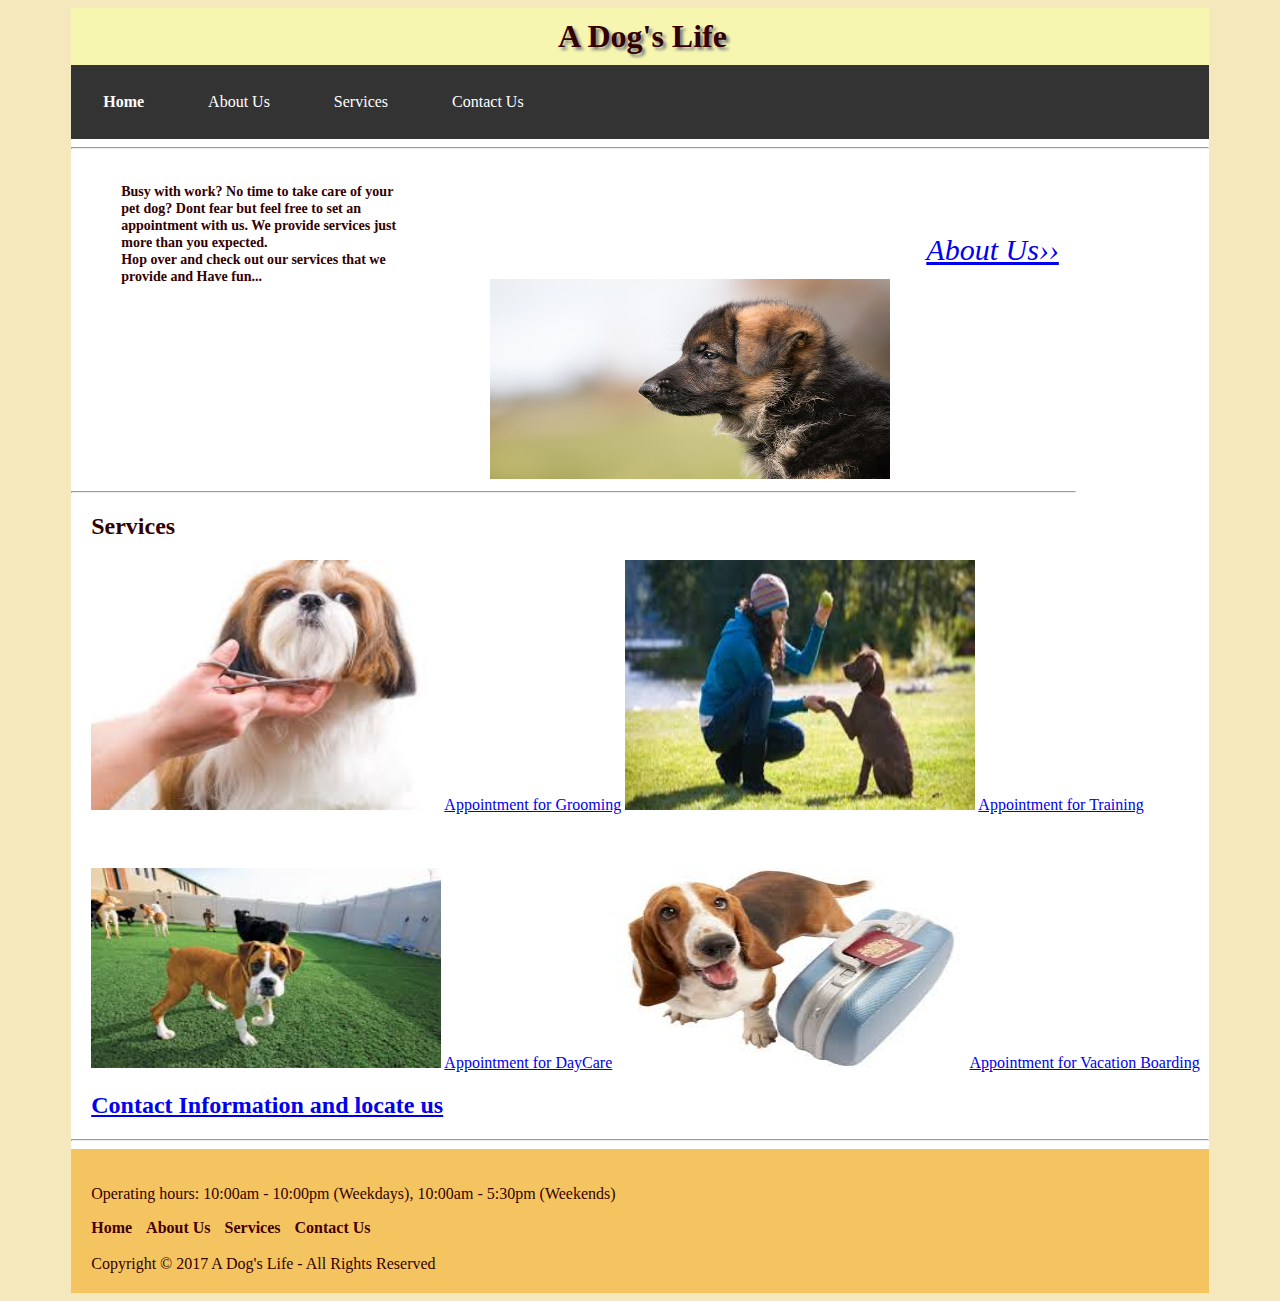
<file: index.html>
<!DOCTYPE html>
<html>
<head>
<title>A Dog's Life - Home</title>
<meta charset="utf-8">
<link rel="stylesheet" type="text/css" href="css/adogslife.css">
</head>

<body>

	<div id="wrapper">
	
		<header>
		
			<h1>A Dog's Life</h1>
			<nav>
			<ul>
			<li style="font-weight: bold"><a href="home.html">Home</a></li>
			<li><a href="about.html">About Us</a></li>
			<li><a href="services.html">Services</a></li>
			<li><a href="contact.html">Contact Us</a></li>
			</ul> 
			</nav>
			
		</header>
		
<hr>

	<div>
	
		<div id="text"><h3>Busy with work? No time to take care of your <br>pet dog? Dont fear but feel free to set an <br> appointment with us. We provide services just <br> more than you expected. <br> Hop over and check out our services that we <br> provide and Have fun&#46;&#46;&#46;</h3></div>
		
		<div id="pic">
		
			<img src="dog.jpg" alt="dog pic" height="200px" width="400px">
			
		</div>
		
		<div id="link">
		
			<a href="about.html">About Us&rsaquo;&rsaquo;</a>
			
		</div>
		
	</div>
	
	</header>
<hr>


	<div id="homeservices">
		<h2>Services</h2>
			<img src="groom.jpg" alt="groom pic" height="250px" width="350px">
				<a href="appointment.html">Appointment for Grooming</a>
			
			<img src="training.jpg" alt="training pic" height="250px" width="350px">
				<a href="appointment.html">Appointment for Training</a>
			<br><br><br><br>
			<img src="daycare.jpg" alt="daycare pic" height="200px" width="350px">
				<a href="appointment.html">Appointment for DayCare</a>
		
			<img src="vacation.jpg" alt="vacation pic" height="200px" width="350px">
				<a href="appointment.html">Appointment for Vacation Boarding</a>		
		
	<h2>
	<a href="contact.html">Contact Information and locate us</a>
	</h2>
	</div>
<hr>	
	<footer>
		<p>Operating hours: 10:00am - 10:00pm (Weekdays), 10:00am - 5:30pm (Weekends)</p>
		<a class="btmnav" href="home.html">Home</a>
		<a class="btmnav" href="about.html">About Us</a>
		<a class="btmnav" href="services.html">Services</a>
		<a class="btmnav" href="contact.html">Contact Us</a>
		<br><br>
		Copyright &copy; 2017 A Dog's Life - All Rights Reserved
	</footer>
	</div>
</body>
</html>
</file>
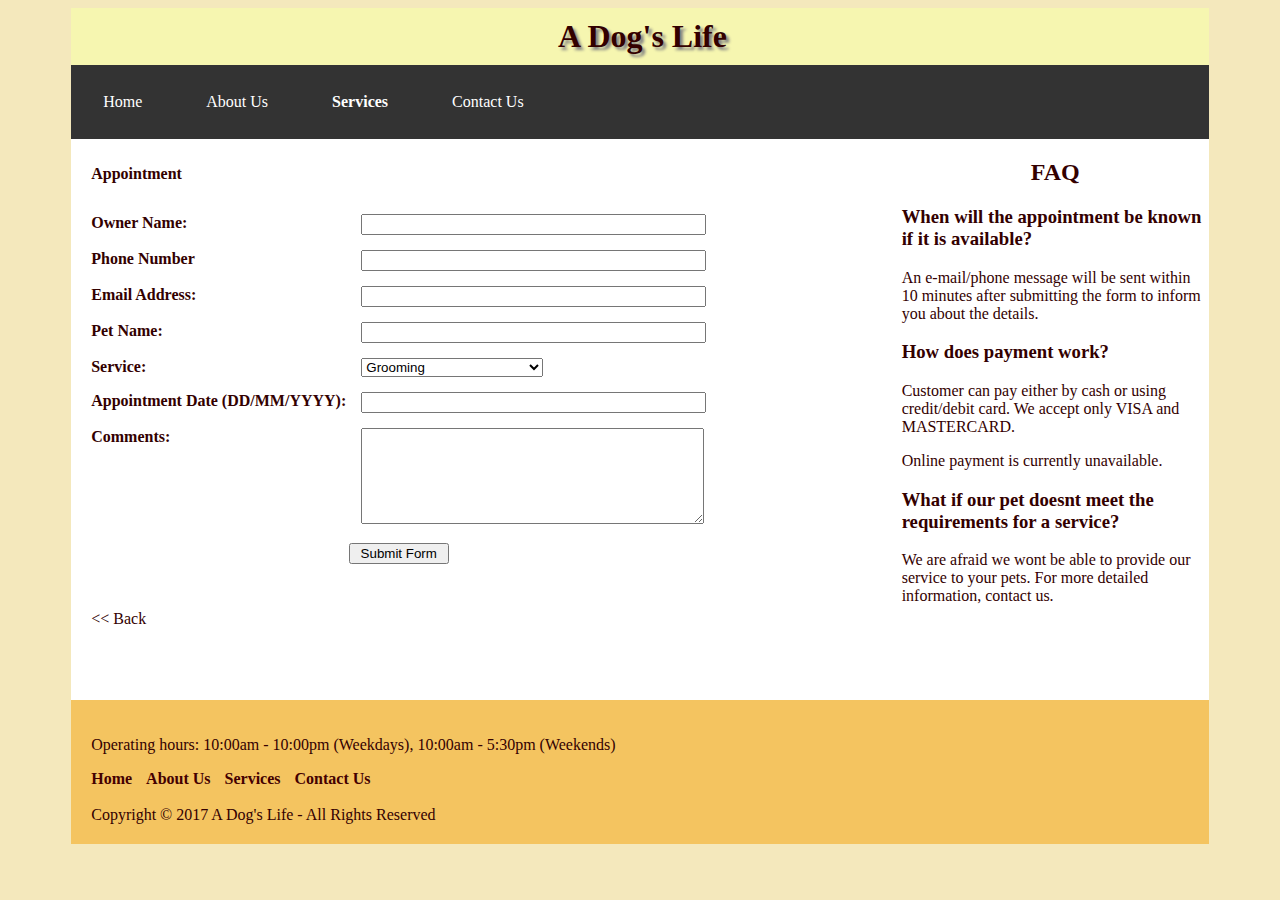
<file: appointment.html>
<!DOCTYPE html>
<html>
<head>
<title>A Dog's Life - Appointment</title>
<meta charset="utf-8">
<link rel="stylesheet" type="text/css" href="css/adogslife.css">
</head>
<body>
	<div id="wrapper">
		<header>
			<h1>A Dog's Life</h1>
			<nav>
			<ul>
			<li><a href="home.html">Home</a></li>
			<li><a href="about.html">About Us</a></li>
			<li style="font-weight: bold"><a href="services.html">Services</a></li>
			<li><a href="contact.html">Contact Us</a></li>
			</ul> 
			</nav>
		</header>
	<div id ="faq">
		<h2 style="text-align:center;">FAQ</h2>
		<h3>When will the appointment be known if it is available?</h3>
		<p>An e-mail/phone message will be sent within 10 minutes after submitting the form to inform you about the details.</p>
	
		<h3>How does payment work?</h3>
		<p>Customer can pay either by cash or using credit/debit card. We accept only VISA and MASTERCARD.</p>
		<p>Online payment is currently unavailable.</p>
	
		<h3>What if our pet doesnt meet the requirements for a service?</h3>
		<p>We are afraid we wont be able to provide our service to your pets. For more detailed information, contact us.</p>
	</div>
	<div id="appointment">
		<!-- Begin Response-O-Matic Form -->
	<form enctype="multipart/form-data" method="post" action="http://www.response-o-matic.com/mail.php" accept-charset="UTF-8">
	<div>
		<input type="hidden" name="acctid" id="acctid" value="m9t5u82whpomyun2" />
		<input type="hidden" name="formid" id="formid" value="1299789" />
		<input type="hidden" name="required_vars" id="required_vars" value="field-88216a530824080,field-16a203209192899,email,name,field-46dffbfd08edb95,field-6451c3c86159cc1" />
	</div>
	<table cellspacing="5" cellpadding="5" border="0">
		<tr>
			<td colspan="2" valign="top">
				<strong><p>Appointment</p></strong>
			</td>
		</tr><tr>
		<td valign="top">
			<strong>Owner Name:</strong>
		</td>
		<td valign="top">
			<input type="text" name="field-88216a530824080" id="field-88216a530824080" size="40" value="" />
			
		</td>
	</tr>
	<tr>
		<td valign="top">
			<strong>Phone Number</strong>
		</td>
		<td valign="top">
			<input type="text" name="field-16a203209192899" id="field-16a203209192899" size="40" value="" />
			
		</td>
	</tr>
	<tr>
		<td valign="top">
			<strong>Email Address:</strong>
		</td>
		<td valign="top">
			<input type="text" name="email" id="email" size="40" value="" />
			
		</td>
	</tr>
	<tr>
		<td valign="top">
			<strong>Pet Name:</strong>
		</td>
		<td valign="top">
			<input type="text" name="name" id="name" size="40" value="" />
			
		</td>
	</tr>
	<tr>
		<td valign="top">
			<strong>Service:</strong>
		</td>
		<td valign="top">
			<select name="field-46dffbfd08edb95" id="field-46dffbfd08edb95">
				<option value="Grooming">Grooming</option>
				<option value="Training">Training</option>
				<option value="Daycare">Daycare</option>
				<option value="Vacation boarding services">Vacation boarding services</option>
			</select>
			
		</td>
	</tr>
	<tr>
		<td valign="top">
			<strong>Appointment Date (DD/MM/YYYY):</strong>
		</td>
		<td valign="top">
			<input type="text" name="field-6451c3c86159cc1" id="field-6451c3c86159cc1" size="40" value="" />
			
		</td>
	</tr>
	<tr>
		<td valign="top">
			<strong>Comments:</strong>
		</td>
		<td valign="top">
			<textarea name="field-3f1284b7c68e8ec" id="field-3f1284b7c68e8ec" rows="6" cols="40"></textarea>
			
		</td>
	</tr>
	<tr>
		<td colspan="2" align="center">
			<input type="submit" value=" Submit Form " />
		</td>
	</tr>
</table>
</form>
		<!-- End Response-O-Matic Form -->
		<br><br>
	<a class="back" href="services.html"><< Back</a>
	</div>
		<br><br><br><br>
	<footer>
		<p>Operating hours: 10:00am - 10:00pm (Weekdays), 10:00am - 5:30pm (Weekends)</p>
		<a class="btmnav" href="home.html">Home</a>
		<a class="btmnav" href="about.html">About Us</a>
		<a class="btmnav" href="services.html">Services</a>
		<a class="btmnav" href="contact.html">Contact Us</a>
		<br><br>
		Copyright &copy; 2017 A Dog's Life - All Rights Reserved
	</footer>
	</div>
</body>
</html>
</file>
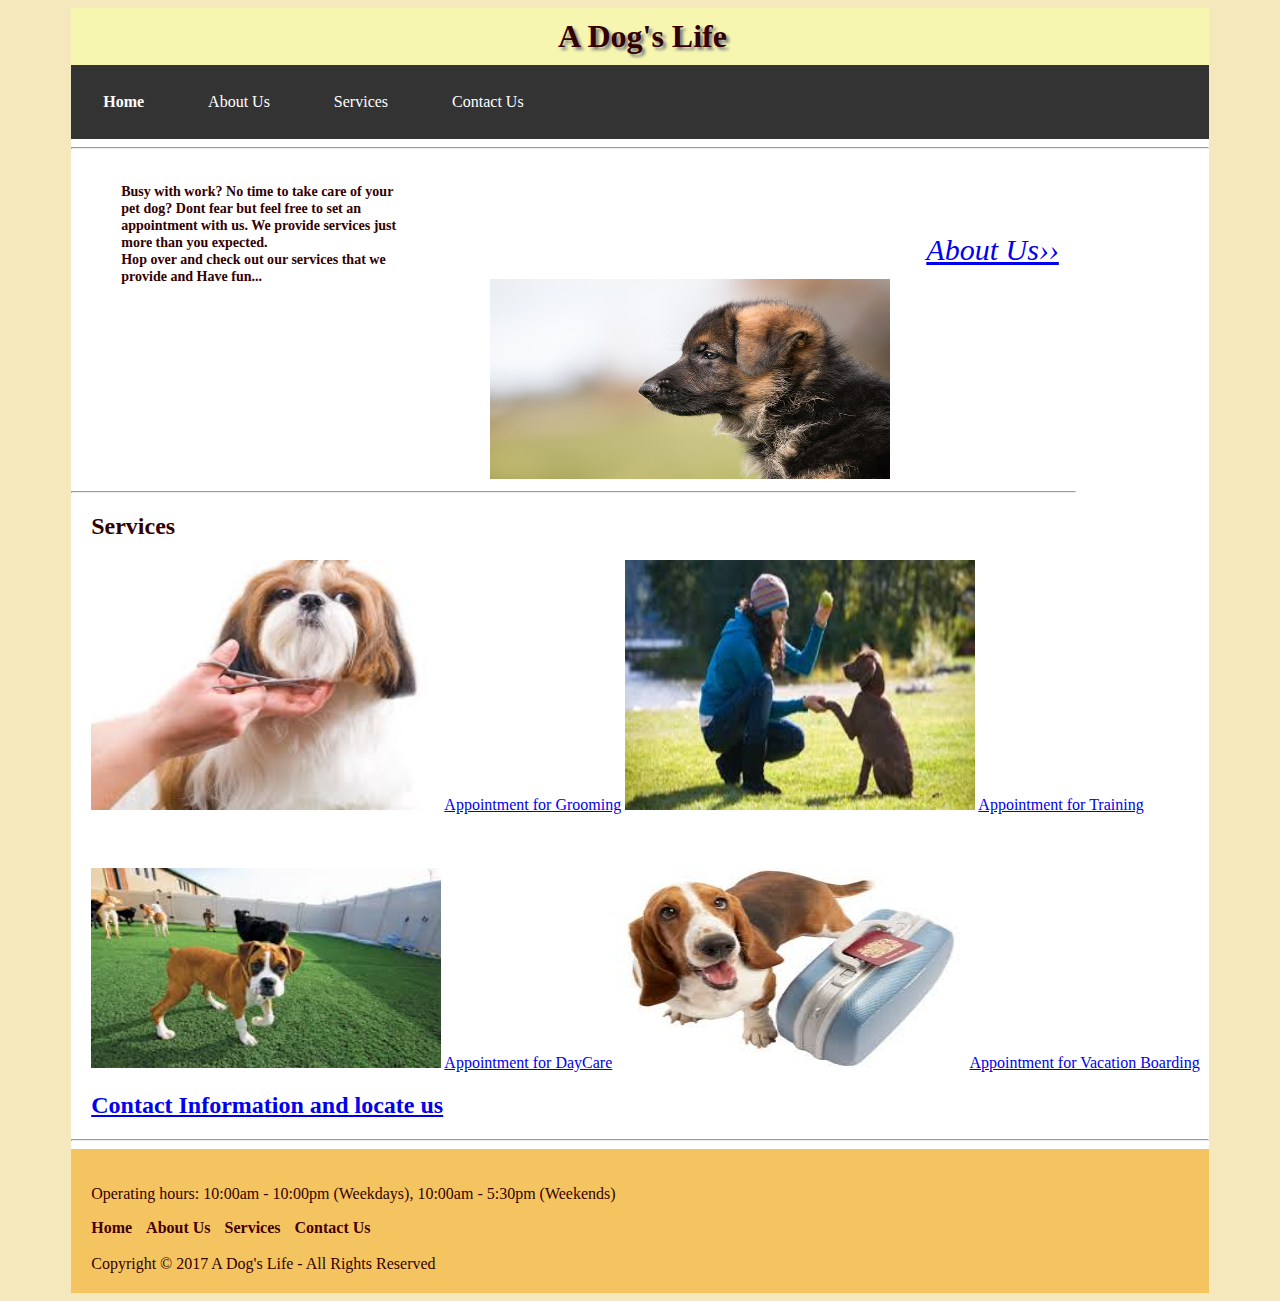
<file: home.html>
<!DOCTYPE html>
<html>
<head>
<title>A Dog's Life - Appointment</title>
<meta charset="utf-8">
<link rel="stylesheet" type="text/css" href="css/adogslife.css">
</head>

<body>

	<div id="wrapper">
	
		<header>
		
			<h1>A Dog's Life</h1>
			<nav>
			<ul>
			<li style="font-weight: bold"><a href="home.html">Home</a></li>
			<li><a href="about.html">About Us</a></li>
			<li><a href="services.html">Services</a></li>
			<li><a href="contact.html">Contact Us</a></li>
			</ul> 
			</nav>
			
		</header>
		
<hr>

	<div>
	
		<div id="text"><h3>Busy with work? No time to take care of your <br>pet dog? Dont fear but feel free to set an <br> appointment with us. We provide services just <br> more than you expected. <br> Hop over and check out our services that we <br> provide and Have fun&#46;&#46;&#46;</h3></div>
		
		<div id="pic">
		
			<img src="dog.jpg" alt="dog pic" height="200px" width="400px">
			
		</div>
		
		<div id="link">
		
			<a href="about.html">About Us&rsaquo;&rsaquo;</a>
			
		</div>
		
	</div>
	
	</header>
<hr>


	<div id="homeservices">
		<h2>Services</h2>
			<img src="groom.jpg" alt="groom pic" height="250px" width="350px">
				<a href="appointment.html">Appointment for Grooming</a>
			
			<img src="training.jpg" alt="training pic" height="250px" width="350px">
				<a href="appointment.html">Appointment for Training</a>
			<br><br><br><br>
			<img src="daycare.jpg" alt="daycare pic" height="200px" width="350px">
				<a href="appointment.html">Appointment for DayCare</a>
		
			<img src="vacation.jpg" alt="vacation pic" height="200px" width="350px">
				<a href="appointment.html">Appointment for Vacation Boarding</a>		
		
	<h2>
	<a href="contact.html">Contact Information and locate us</a>
	</h2>
	</div>
<hr>	
	<footer>
		<p>Operating hours: 10:00am - 10:00pm (Weekdays), 10:00am - 5:30pm (Weekends)</p>
		<a class="btmnav" href="home.html">Home</a>
		<a class="btmnav" href="about.html">About Us</a>
		<a class="btmnav" href="services.html">Services</a>
		<a class="btmnav" href="contact.html">Contact Us</a>
		<br><br>
		Copyright &copy; 2017 A Dog's Life - All Rights Reserved
	</footer>
	</div>
</body>
</html>
</file>
<file: css/adogslife.css>
html
	#wrapper {  background-color: #FFFFFF; 
				width: 90%;
				margin: auto;
				color: #330000;
				}
				
	body { 	font-family: Times New Roman, serif;
			background-color: #F4E8BC;
			}
			
	h1	{ 	text-align: center;
			text-shadow: 3px 3px 3px #828282;
			background-color: #F6F6B0;
			padding: 10px 0 10px 5px;
			margin: auto;}
			
	nav ul{		list-style-type: none;
				margin: 0;
				padding: 0;
				overflow: hidden;
				background-color: #333; }
			
	nav li { 	float: left;
				display: block;
				color: white;
				text-align: center;
				padding: 14px 16px;
				text-decoration: none;}
				
	nav a {	display: block;
			color: white;
			text-align: center;
			padding: 14px 16px;
			text-decoration: none;}

	nav a:hover:not(.active) {	background-color: #111;}
	.appointment{	padding-left: 20px; 
					text-decoration: none;
					color: #330000;
				}
	#pic {
		display: block;
		margin: auto;	
		text-align:center;
		position: relative;
		bottom: 0;
		left: 50px;
		}
	#appointment {	padding-left:10px;}		
	#faq {	position: relative;
			float: right;
			width: 27%}
	#text{	font-size: 12px;
		position: relative;
		top: 20px;
		left: 50px;	
	}
	#link{
		position: relative;
		float: right;
		bottom: 250px;
		right: 150px;
		font-style: oblique;
		font-size: 30px;
		}
	#homeservices{
		padding-left:20px;
	}
	.link{	padding-left: 20px; 
					text-decoration: none;
					color: #330000;
				}
			
	.back{	padding-left: 10px; 
			text-decoration: none;
			color: #330000;
			}
	
	.btmnav{	text-decoration: none;
				font-weight: bold;
				padding-right: 10px;
				color: #440000;}
	
	footer{ 	background-color: #f4c460;
				padding: 20px 20px;
				text-decoration: none; }
				
	main{	padding: 20px;}
	.link{	padding-left: 20px; 
					text-decoration: none;
					color: #330000;
				}
				
	.block {
		width: 50%;
		float: left;
		height: 0;
		padding-bottom: 50%;
		}
				
	@media only screen and (max-width:768px){
			#faq { 	float: left;
					width: 100%;}
		}
</file>
